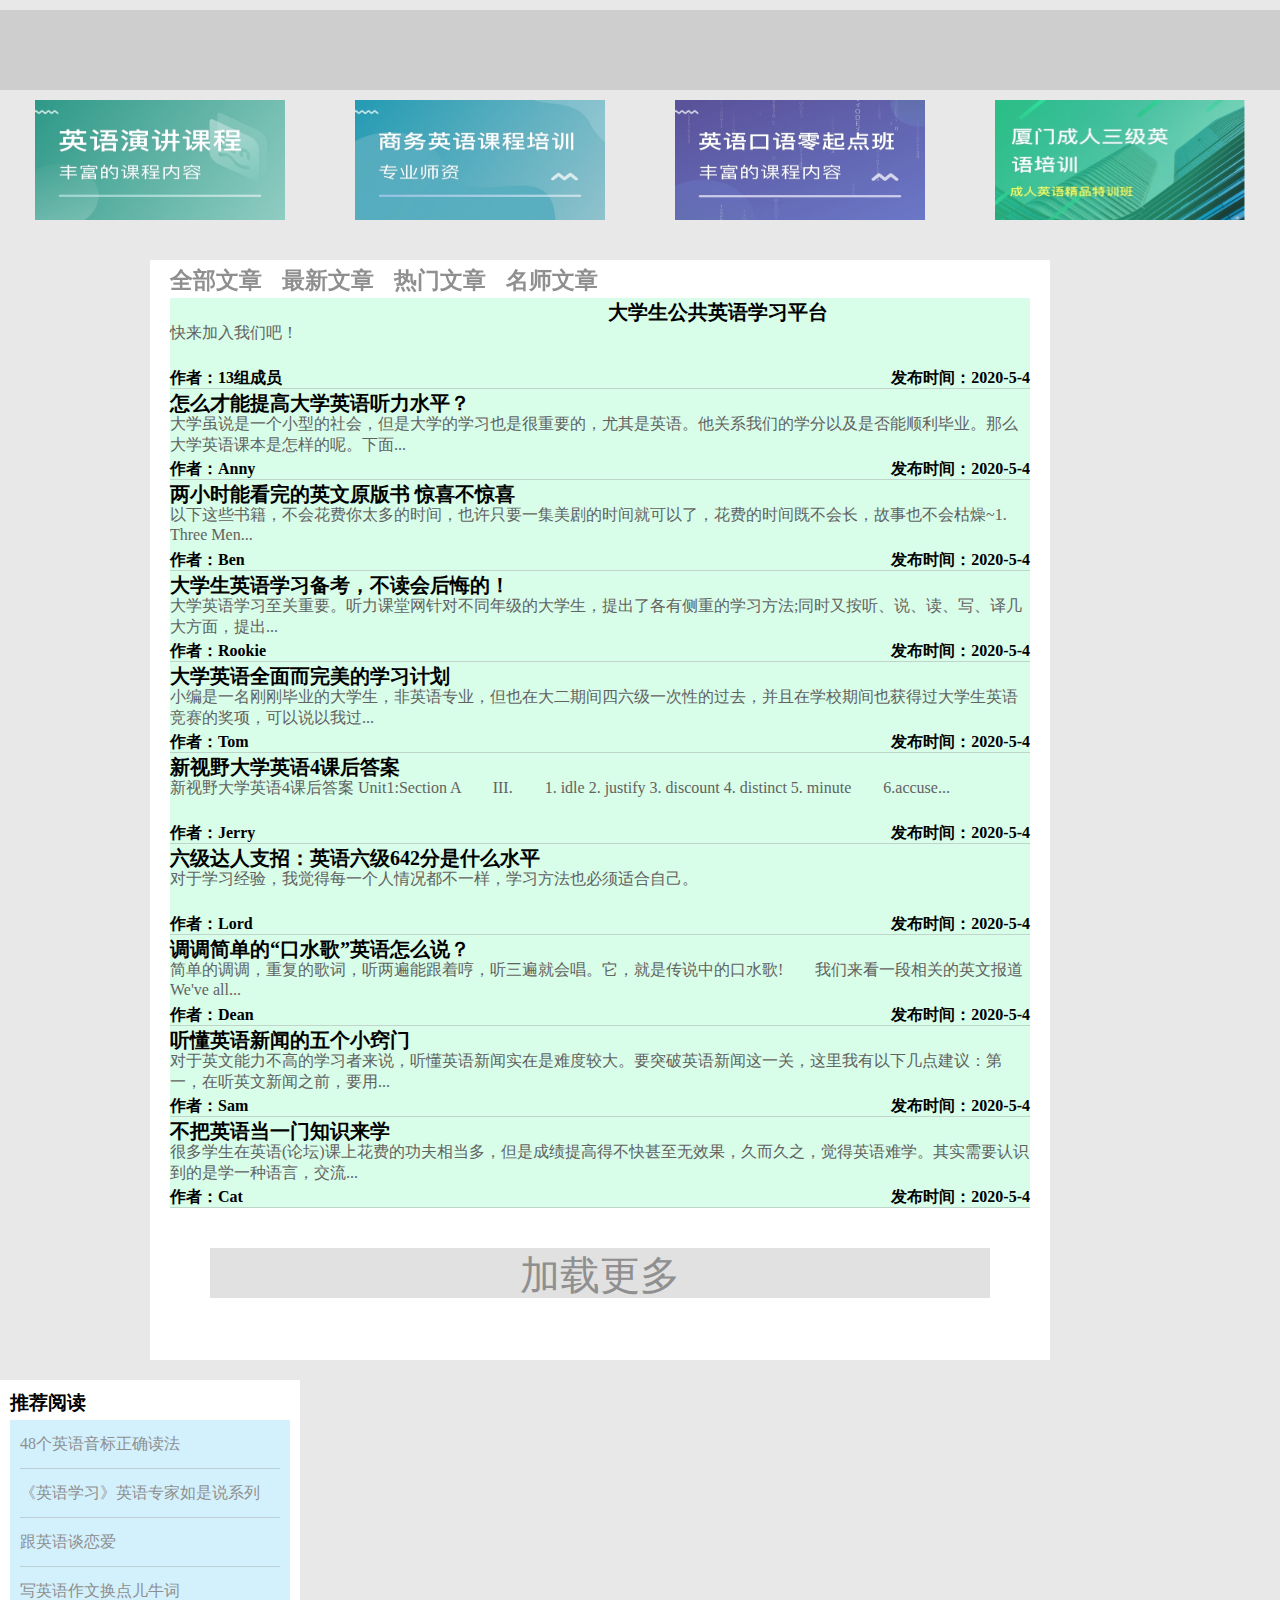
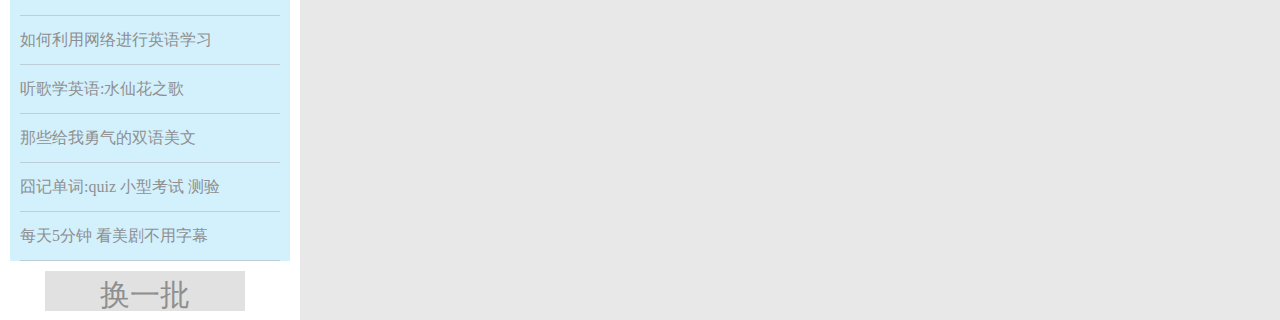
<file: group13-project-design-2.0/src/main/resources/templates/index.html>
<!DOCTYPE html>
<html lang="en" xmlns:th="http://www.thymeleaf.org">
<head>
    <meta charset="UTF-8">
    <title>新闻中心</title>
    <link rel="stylesheet" type="text/css" href="css/index.css" th:href="@{/css/index.css}">
</head>
<body>
    <div id="header">
        <div class="container">

        </div>
    </div>
<!--头部-->
    <div id="push">
        <div class="container">
            <p>
                <a href="#"><img src="image/push2.jpg" th:src="@{/image/push2.jpg}"></a>
                <a href="#"><img src="image/push3.jpg" th:src="@{/image/push3.jpg}"></a>
                <a href="#"><img src="image/push4.jpg" th:src="@{/image/push4.jpg}"></a>
                <a href="#"><img src="image/push5.jpg" th:src="@{/image/push5.jpg}"></a>
            </p>
        </div>
    </div>
<!--推送-->
    <div id="main">
        <div class="main-all">
            <div class="main-header">
                <ul>
                    <li><a href="#">全部文章</a></li>
                    <li><a href="#">最新文章</a></li>
                    <li><a href="#">热门文章</a></li>
                    <li><a href="#">名师文章</a></li>
                </ul>
            </div>
            <br/>
            <div class="main-content">
                <ul>
                    <li class="item">
                        <div class="item-content">
                            <h2>
                                <a href="#">大学生公共英语学习平台</a>
                            </h2>
                            <div class="item-content-word">
                                <p>快来加入我们吧！</p>
                            </div>
                            <div class="item-content-writer">
                                <a href="#">作者：13组成员</a>
                            </div>
                            <span class="item-content-date">发布时间：2020-5-4</span>
                        </div>
                    </li>
                    <li class="item">
                        <div class="item-content">
                            <h2>
                                <a href="#">怎么才能提高大学英语听力水平？</a>
                            </h2>
                            <div class="item-content-word">
                                <p>大学虽说是一个小型的社会，但是大学的学习也是很重要的，尤其是英语。他关系我们的学分以及是否能顺利毕业。那么大学英语课本是怎样的呢。下面...</p>
                            </div>
                            <div class="item-content-writer">
                                <a href="#">作者：Anny</a>
                            </div>
                            <span class="item-content-date">发布时间：2020-5-4</span>
                        </div>
                    </li>
                    <li class="item">
                        <div class="item-content">
                            <h2>
                                <a href="#">两小时能看完的英文原版书 惊喜不惊喜</a>
                            </h2>
                            <div class="item-content-word">
                                <p>以下这些书籍，不会花费你太多的时间，也许只要一集美剧的时间就可以了，花费的时间既不会长，故事也不会枯燥~1. Three Men...</p>
                            </div>
                            <div class="item-content-writer">
                                <a href="#">作者：Ben</a>
                            </div>
                            <span class="item-content-date">发布时间：2020-5-4</span>
                        </div>
                    </li>
                    <li class="item">
                        <div class="item-content">
                            <h2>
                                <a href="#">大学生英语学习备考，不读会后悔的！</a>
                            </h2>
                            <div class="item-content-word">
                                <p>大学英语学习至关重要。听力课堂网针对不同年级的大学生，提出了各有侧重的学习方法;同时又按听、说、读、写、译几大方面，提出...</p>
                            </div>
                            <div class="item-content-writer">
                                <a href="#">作者：Rookie</a>
                            </div>
                            <span class="item-content-date">发布时间：2020-5-4</span>
                        </div>
                    </li>
                    <li class="item">
                        <div class="item-content">
                            <h2>
                                <a href="#">大学英语全面而完美的学习计划</a>
                            </h2>
                            <div class="item-content-word">
                                <p>小编是一名刚刚毕业的大学生，非英语专业，但也在大二期间四六级一次性的过去，并且在学校期间也获得过大学生英语竞赛的奖项，可以说以我过...</p>
                            </div>
                            <div class="item-content-writer">
                                <a href="#">作者：Tom</a>
                            </div>
                            <span class="item-content-date">发布时间：2020-5-4</span>
                        </div>
                    </li>
                    <li class="item">
                        <div class="item-content">
                            <h2>
                                <a href="#">新视野大学英语4课后答案</a>
                            </h2>
                            <div class="item-content-word">
                                <p>新视野大学英语4课后答案 Unit1:Section A　　III.　　1. idle 2. justify 3. discount 4. distinct 5. minute　　6.accuse...</p>
                            </div>
                            <div class="item-content-writer">
                                <a href="#">作者：Jerry</a>
                            </div>
                            <span class="item-content-date">发布时间：2020-5-4</span>
                        </div>
                    </li>
                    <li class="item">
                        <div class="item-content">
                            <h2>
                                <a href="#">六级达人支招：英语六级642分是什么水平</a>
                            </h2>
                            <div class="item-content-word">
                                <p>对于学习经验，我觉得每一个人情况都不一样，学习方法也必须适合自己。</p>
                            </div>
                            <div class="item-content-writer">
                                <a href="#">作者：Lord</a>
                            </div>
                            <span class="item-content-date">发布时间：2020-5-4</span>
                        </div>
                    </li>
                    <li class="item">
                        <div class="item-content">
                            <h2>
                                <a href="#">调调简单的“口水歌”英语怎么说？</a>
                            </h2>
                            <div class="item-content-word">
                                <p>简单的调调，重复的歌词，听两遍能跟着哼，听三遍就会唱。它，就是传说中的口水歌!　　我们来看一段相关的英文报道　　We&#39;ve all...</p>
                            </div>
                            <div class="item-content-writer">
                                <a href="#">作者：Dean</a>
                            </div>
                            <span class="item-content-date">发布时间：2020-5-4</span>
                        </div>
                    </li>
                    <li class="item">
                        <div class="item-content">
                            <h2>
                                <a href="#">听懂英语新闻的五个小窍门</a>
                            </h2>
                            <div class="item-content-word">
                                <p>对于英文能力不高的学习者来说，听懂英语新闻实在是难度较大。要突破英语新闻这一关，这里我有以下几点建议：第一，在听英文新闻之前，要用...</p>
                            </div>
                            <div class="item-content-writer">
                                <a href="#">作者：Sam</a>
                            </div>
                            <span class="item-content-date">发布时间：2020-5-4</span>
                        </div>
                    </li>
                    <li class="item">
                        <div class="item-content">
                            <h2>
                                <a href="#">不把英语当一门知识来学</a>
                            </h2>
                            <div class="item-content-word">
                                <p>很多学生在英语(论坛)课上花费的功夫相当多，但是成绩提高得不快甚至无效果，久而久之，觉得英语难学。其实需要认识到的是学一种语言，交流...</p>
                            </div>
                            <div class="item-content-writer">
                                <a href="#">作者：Cat</a>
                            </div>
                            <span class="item-content-date">发布时间：2020-5-4</span>
                        </div>
                    </li>
                    <li class="load-more">
                        <a href="#">加载更多</a>
                    </li>
                </ul>
            </div>
        </div>
    </div>
<!--文章-->
    <div class="sidebar">
        <h3>推荐阅读</h3>
        <div class="sidebar-list">
            <ul class="sidebar-list-content">
                <li><a href="#">48个英语音标正确读法</a></li>
                <li><a href="#">《英语学习》英语专家如是说系列</a></li>
                <li><a href="#">跟英语谈恋爱</a></li>
                <li><a href="#">写英语作文换点儿牛词</a></li>
                <li><a href="#">如何利用网络进行英语学习</a></li>
                <li><a href="#">听歌学英语:水仙花之歌</a></li>
                <li><a href="#">那些给我勇气的双语美文</a></li>
                <li><a href="#">囧记单词:quiz 小型考试 测验</a></li>
                <li><a href="#">每天5分钟 看美剧不用字幕</a></li>
            </ul>
            <ul>
                <li class="change">
                    <a href="#">换一批</a>
                </li>
            </ul>
        </div>
    </div>

    <div id="footer">
        <div class="container">

        </div>
    </div>
<!--底部-->
</body>
</html>
</file>
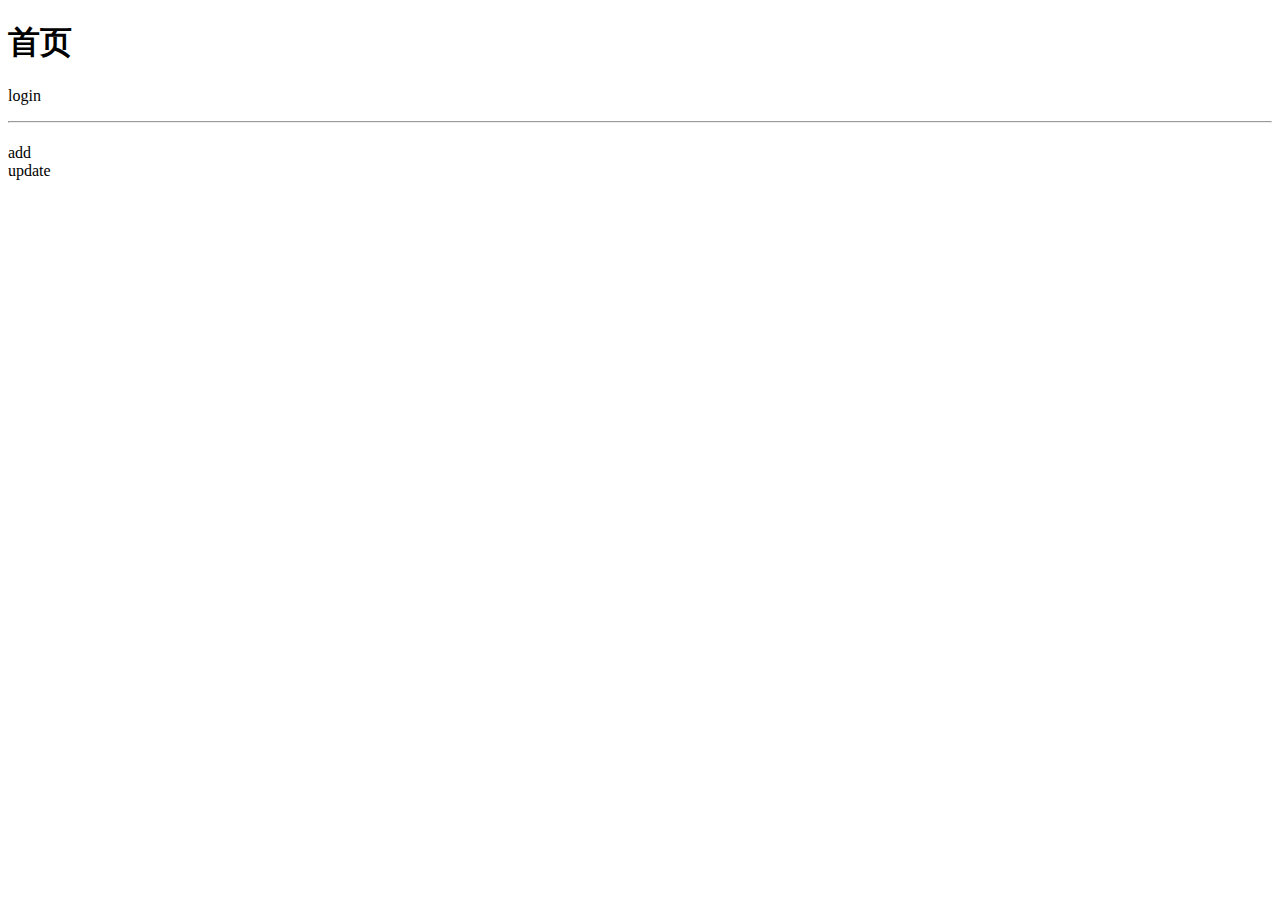
<file: shiro-demo/src/main/resources/templates/index.html>
<!doctype html>
<html lang="en" xmlns:th="http://www.thymeleaf.org" xmlns:shiro="http://www.thymeleaf.org/thymeleaf-extras-shiro">
<head>
    <meta charset="UTF-8">
    <meta name="viewport"
          content="width=device-width, user-scalable=no, initial-scale=1.0, maximum-scale=1.0, minimum-scale=1.0">
    <meta http-equiv="X-UA-Compatible" content="ie=edge">
    <title>Document</title>
</head>
<body>
    <h1>
        首页
    </h1>
    <div th:if="${session.loginUser==null}">
        <p>
            <a th:href="@{/toLogin}">login</a>
        </p>
    </div>

    <hr>
    <h1 th:text="${msg}"></h1>
    <div shiro:hasPermission="user:add">
        <a th:href="@{/user/add}">add</a>
    </div>
    <div shiro:hasPermission="user:update">
        <a th:href="@{/user/update}">update</a>
    </div>

</body>
</html>
</file>
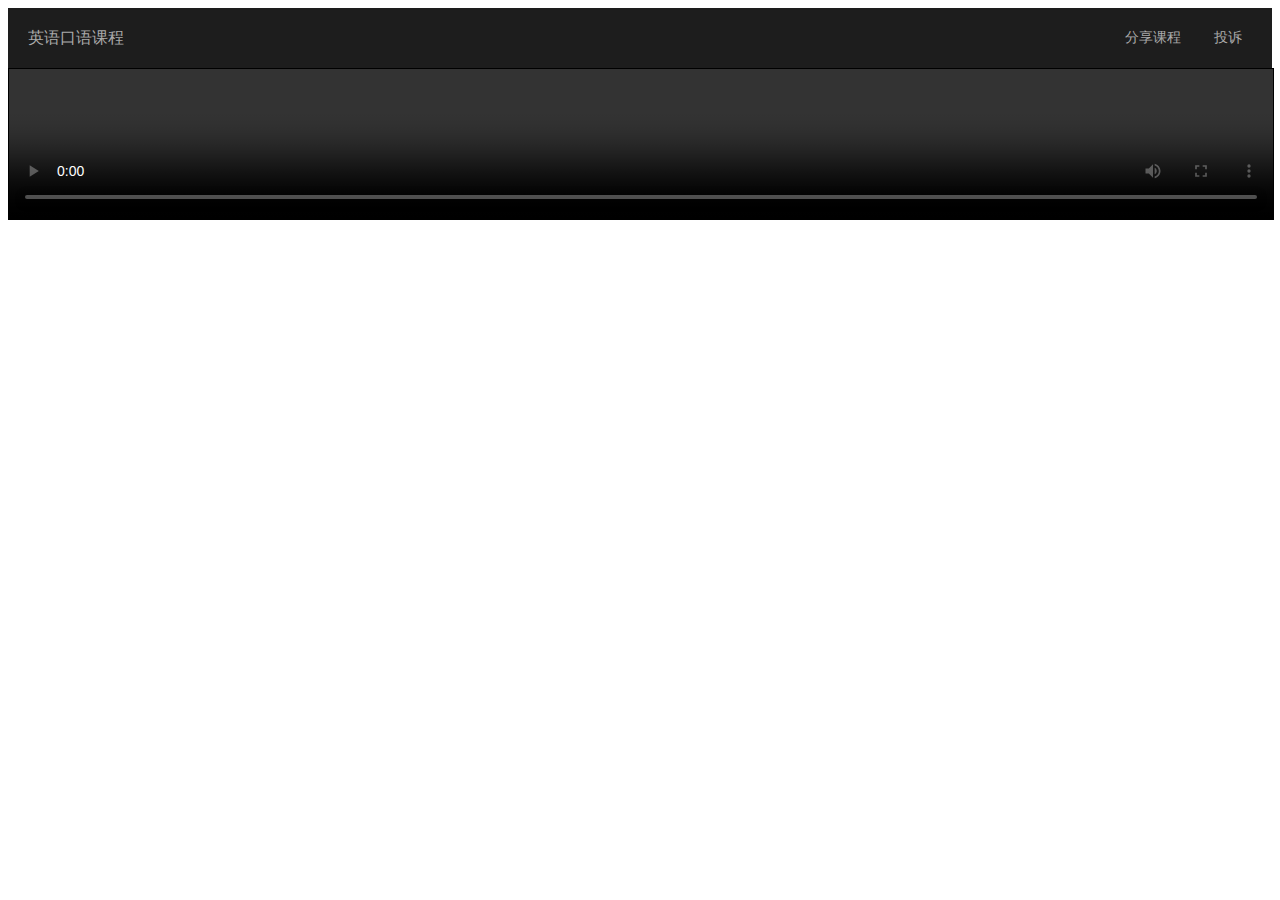
<file: group13-project-design-2.0/src/main/resources/templates/class.html>
<!DOCTYPE html>
<html lang="en" xmlns:th="http://www.thymeleaf.org">
<head>
    <meta charset="UTF-8">
    <meta name="viewport" content="width=device-width, initial-scale=1.0">
    <title>英语口语课程</title>
    <link rel="stylesheet" href="css/class.css" th:href="@{/css/class.css}">
</head>
<body>
    <div class="study-header">
        <div class="introduce" title="四级精品课程">
            英语口语课程
        </div>

        <div class="operations">
            <div class="share">分享课程</div>
            <div class="complaint">投诉</div>
        </div>
    </div>
    
    <div class="study-body">
        <video th:src="@{'video/'+${title}}" type="video/mp4" autoplay="autoplay" controls="controls" loop="-1"></video>
    </div>
    
    <div class=""></div>
    




    <div class="bottom">
         
    </div>
</body>
</html>
</file>
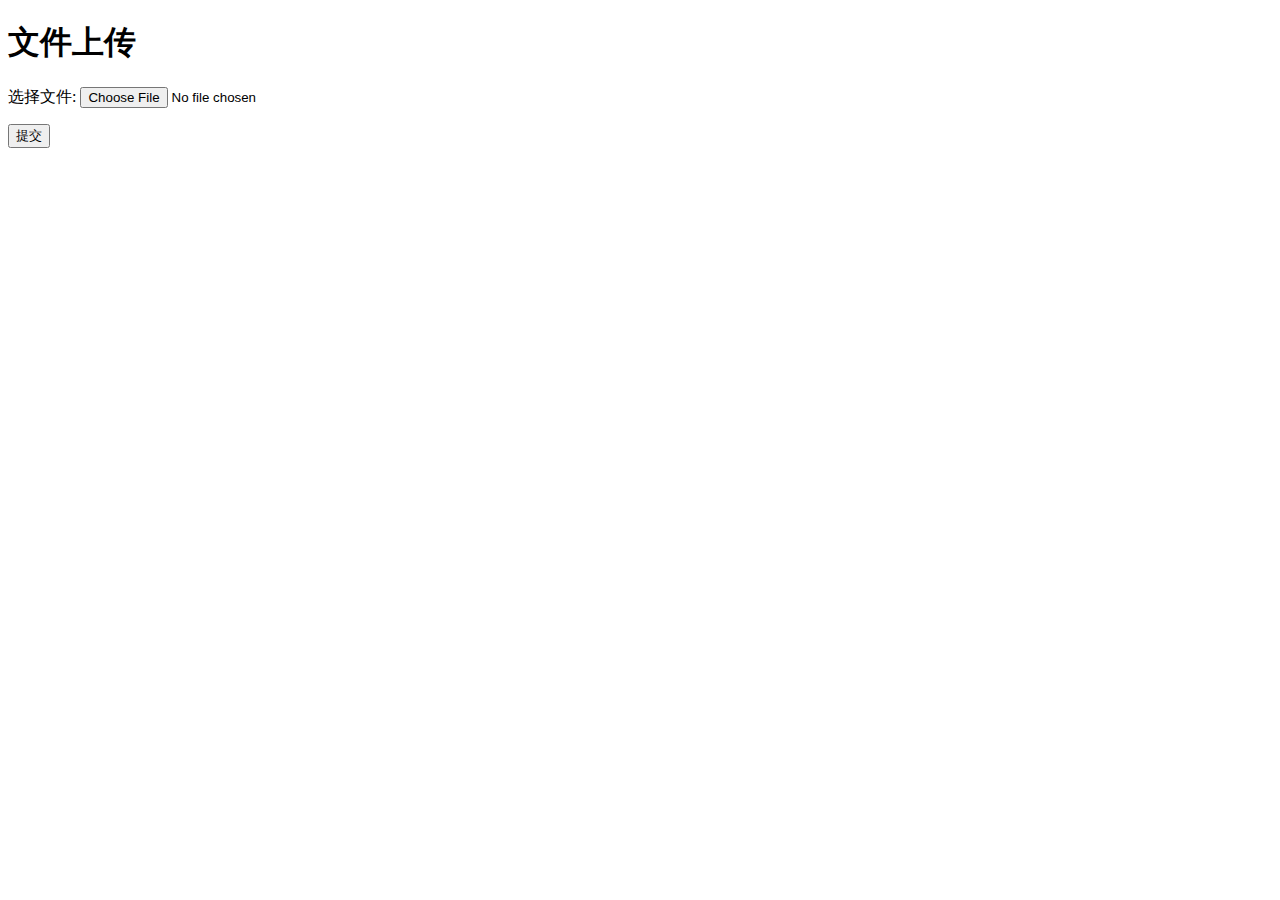
<file: group13-project-design-2.0/src/main/resources/templates/file.html>
<!DOCTYPE html>
<html xmlns="http://www.w3.org/1999/xhtml" xmlns:th="http://www.thymeleaf.org" xmlns:sec="http://www.thymeleaf.org/thymeleaf-extras-springsecurity3">
<head>
    <meta charset="UTF-8" />
    <title>Insert title here</title>
</head>
<body>
    <h1 th:inlines="text">文件上传</h1>
    <form action="upload" method="post" enctype="multipart/form-data">
        <p>选择文件: <input type="file" name="file"/></p>
        <p><input type="submit" value="提交"/></p>
    </form>
</body>
</html>
</file>
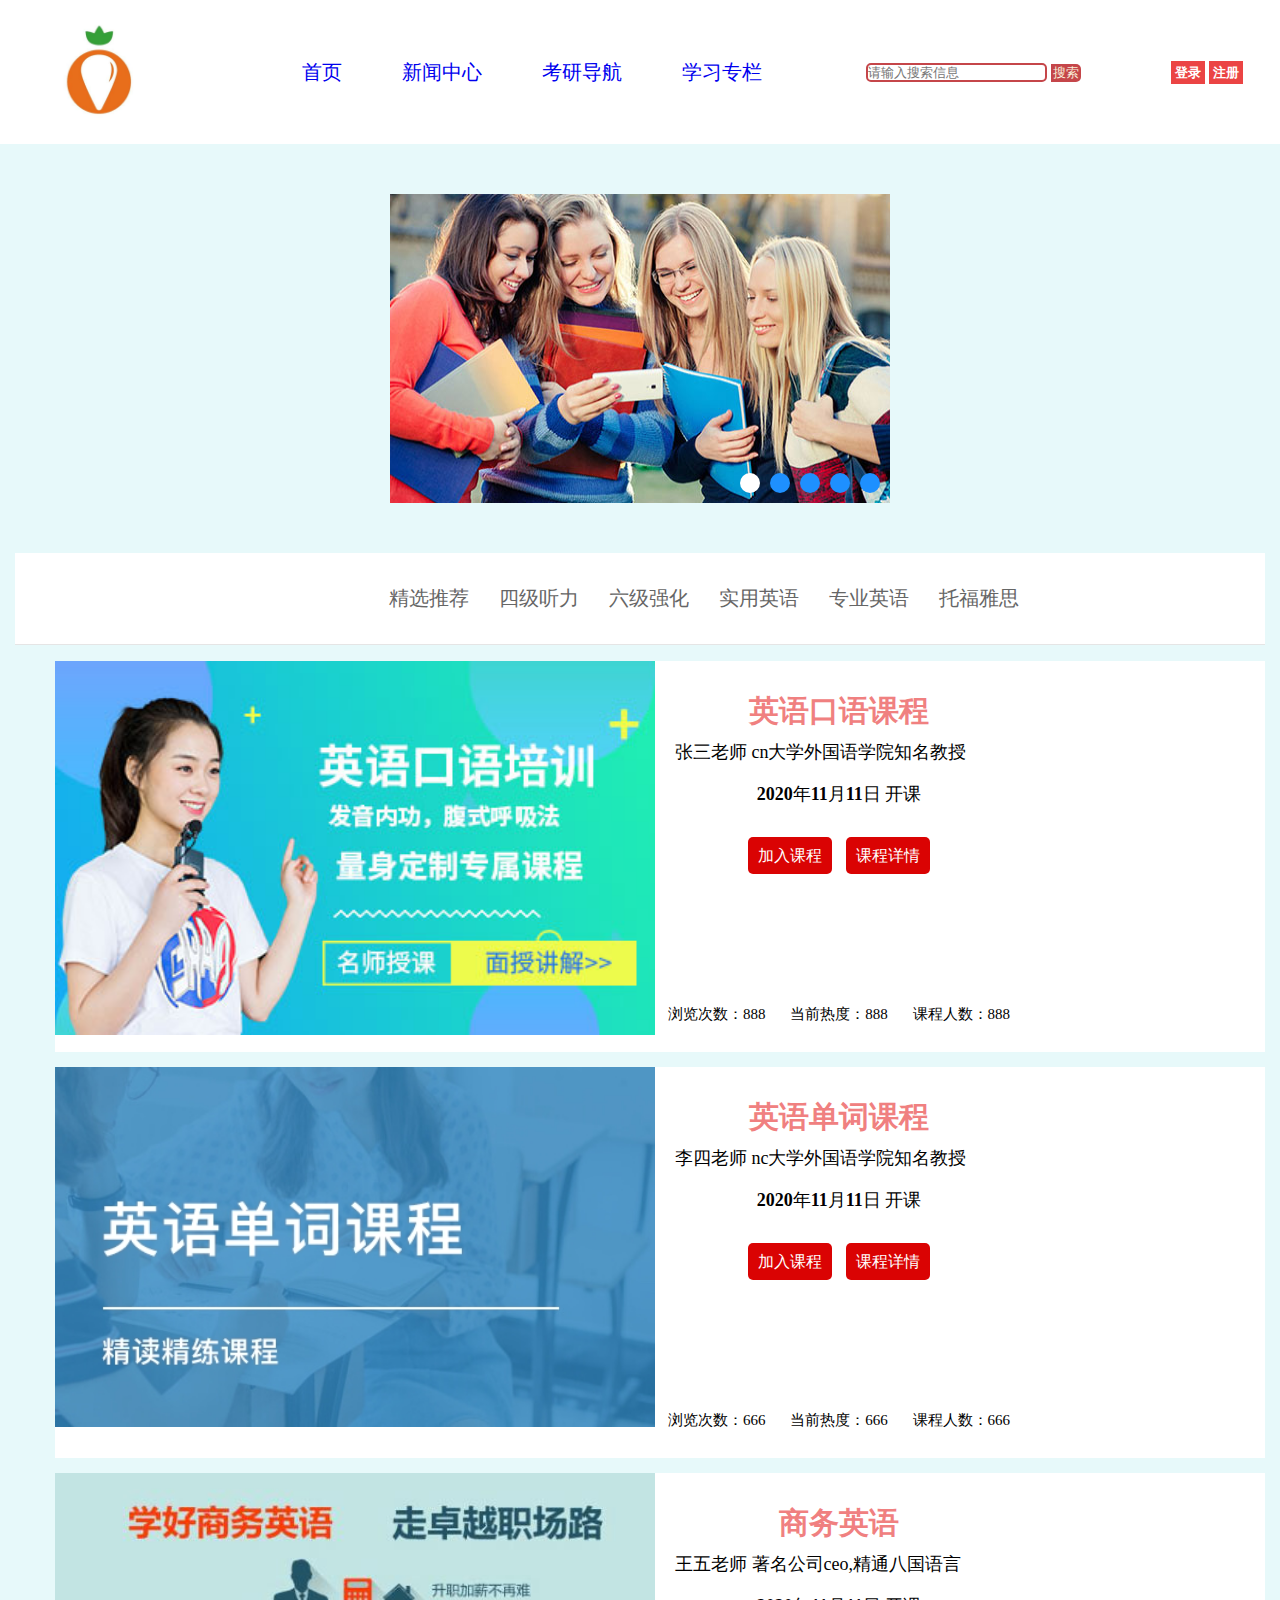
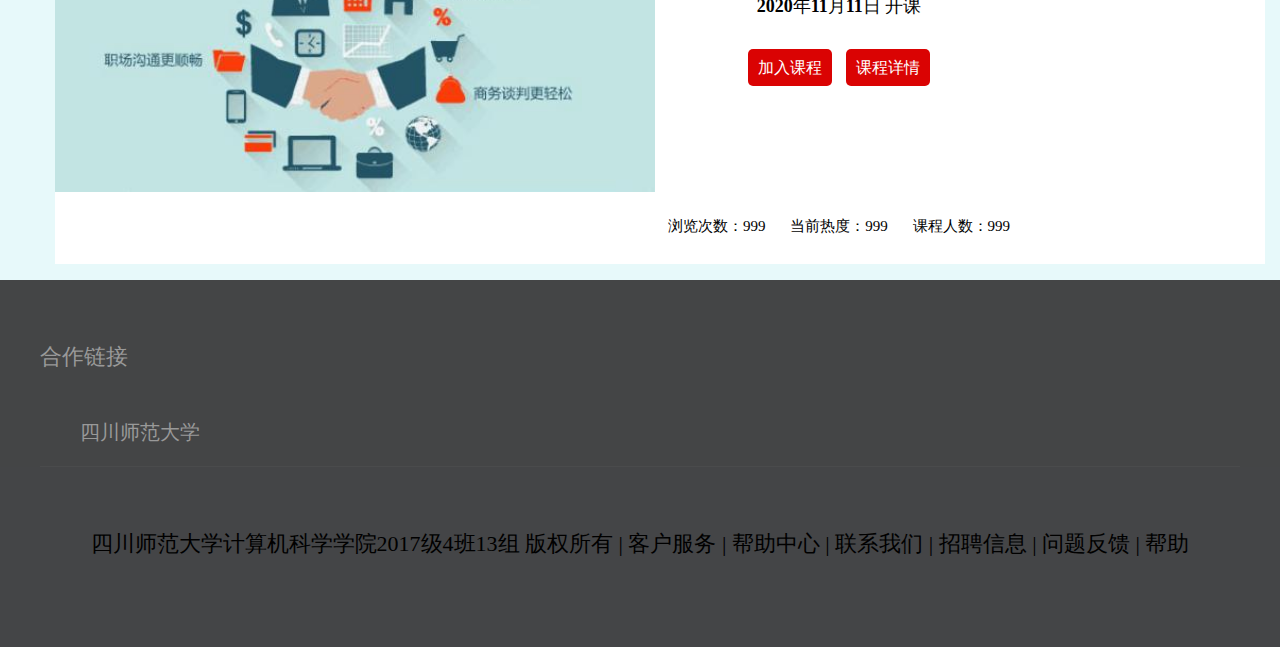
<file: group13-project-design-2.0/src/main/resources/templates/homepage.html>
<!DOCTYPE html>
<html lang="en" xmlns:th="http://www.thymeleaf.org">
<head>
    <meta charset="UTF-8">
    <meta name="viewport" content="width=device-width, initial-scale=1.0">
    <meta http-equiv="X-UA-Compatible" content="ie=edge">
    <title>平台首页</title>
    <link rel="stylesheet" href="css/homepage.css" th:href="@{/css/homepage.css}">
</head>
<body>
    <!-- <div class="background"></div> -->
    <div class="header">
        <div class="logo-head">
            <a href="#"><img src="image/logo.jpg" th:src="@{/image/logo.jpg}" alt="logo-head"></a>
        </div>
        <div class="menu">
            <ul>
                <li><a href="#">首页</a>
                <li><a href="index.html" th:href="@{/index.html}">新闻中心</a>
                <li><a href="#">考研导航</a>
                <li><a href="#">学习专栏</a>
            </ul>
        </div>
        <div class="search">
            <form>
                <input type="text" placeholder="请输入搜索信息" name="cname">
                <button type="submit"></button>
            </form>
        </div>

        <div class="login">
            <button><a href="login1.html" th:href="@{/login1.html}">登录</a></button>
            <button><a href="register.html" th:href="@{/register.html}">注册</a></button>
        </div>

    </div>

    <div class="center">
        <div id= "parent">
            <div id="uls">
                <ul id="img_ul">
                    <li><img src="image/lb2.jpg" th:src="@{/image/lb2.jpg}"/></li>
                    <li><img src="image/lb3.jpg" th:src="@{/image/lb3.jpg}"/></li>
                    <li><img src="image/lb4.jpg" th:src="@{/image/lb4.jpg}"/></li>
                    <li><img src="image/lb5.jpg" th:src="@{/image/lb5.jpg}"/></li>
                    <li><img src="image/lb1.jpg" th:src="@{/image/lb1.jpg}"/></li>
                </ul>
                <ul id='litCir_ul'></ul>
            </div>
            <div id="buttons">
                <span id="left">&lt;</span>
                <span id="right">&gt;</span>
            </div>
        </div>

        <div class="categorize">
            <div class="cate-select">
                <ul class="cate-select-list">
                    <li class="cate-list-item">精选推荐</li>
                    <li class="cate-list-item">四级听力</li>
                    <li class="cate-list-item">六级强化</li>
                    <li class="cate-list-item">实用英语</li>
                    <li class="cate-list-item">专业英语</li>
                    <li class="cate-list-item">托福雅思</li>
                </ul>
            </div>
        </div>

        <div class="left-assembly">
            <ul class="wrap-meeting">
                <li class="index-meeting">
                    <div class="img-meeting">
                        <img src="image/jc1.jpg" th:src="@{/image/jc1.jpg}" alt="car">
                    </div>
                    <div class="info-meeting">
                        <h3>英语口语课程</h3>
                        <p class="belong-style">张三老师 cn大学外国语学院知名教授</p>
                        <p class="time-style">2020年11月11日&nbsp;开课</p>
                        <div class="btn-meeting">
                            <a href="#">加入课程</a>
                            <a href="#">课程详情</a>
                        </div>
                        <div class="bottom-meeting clearfix">
                            <p>浏览次数：888&nbsp;&nbsp;&nbsp;&nbsp;&nbsp;</p>
                            <p>当前热度：888&nbsp;&nbsp;&nbsp;&nbsp;&nbsp;</p>
                            <p>课程人数：888</p>
                        </div>
                    </div>
                </li>
                
                <li class="index-meeting">
                    <div class="img-meeting">
                        <img src="image/jc2.jpg" th:src="@{/image/jc2.jpg}" alt="car">
                    </div>
                    <div class="info-meeting">
                        <h3>英语单词课程</h3>
                        <p class="belong-style">李四老师 nc大学外国语学院知名教授</p>
                        <p class="time-style">2020年11月11日&nbsp;开课</p>
                        <div class="btn-meeting">
                            <a href="#">加入课程</a>
                            <a href="#">课程详情</a>
                        </div>
                        <div class="bottom-meeting clearfix">
                            <p>浏览次数：666&nbsp;&nbsp;&nbsp;&nbsp;&nbsp;</p>
                            <p>当前热度：666&nbsp;&nbsp;&nbsp;&nbsp;&nbsp;</p>
                            <p>课程人数：666</p>
                        </div>
                    </div>
                </li>

                <li class="index-meeting">
                    <div class="img-meeting">
                        <img src="image/jc3.jpg" th:src="@{/image/jc3.jpg}" alt="car">
                    </div>
                    <div class="info-meeting">
                        <h3>商务英语</h3>
                        <p class="belong-style">王五老师 著名公司ceo,精通八国语言</p>
                        <p class="time-style">2020年11月11日&nbsp;开课</p>
                        <div class="btn-meeting">
                            <a href="#">加入课程</a>
                            <a href="#">课程详情</a>
                        </div>
                        <div class="bottom-meeting clearfix">
                            <p>浏览次数：999&nbsp;&nbsp;&nbsp;&nbsp;&nbsp;</p>
                            <p>当前热度：999&nbsp;&nbsp;&nbsp;&nbsp;&nbsp;</p>
                            <p>课程人数：999</p>
                        </div>
                    </div>
                </li>
                
            </ul>
        </div>


    </div>

    <div class="cooperation">
        <div class="cooperation-1">
            <h4 class="cooperation-title">合作链接</h4>
            <ul class="cooperation-list">
                <li>
                    <a class="cooperation-link">四川师范大学</a>
                </li>
            </ul>
        </div>
    </div>


 
    <div class="footer">
        <!-- <div class="logo-foot">
            <a href="#"><img src="pic/logo.png" alt="logo-foot"></a>
        </div> -->
        <P>
            四川师范大学计算机科学学院2017级4班13组 版权所有 | <a>客户服务</a> |
        <a>帮助中心</a> | <a>联系我们</a> | <a>招聘信息</a> | <a>问题反馈</a> | <a>帮助</a>
        </P>

    </div>
</body>

<script src="js/homepage-box.js" th:src="@{/js/homepage-box.js}"></script>
</html>
</file>
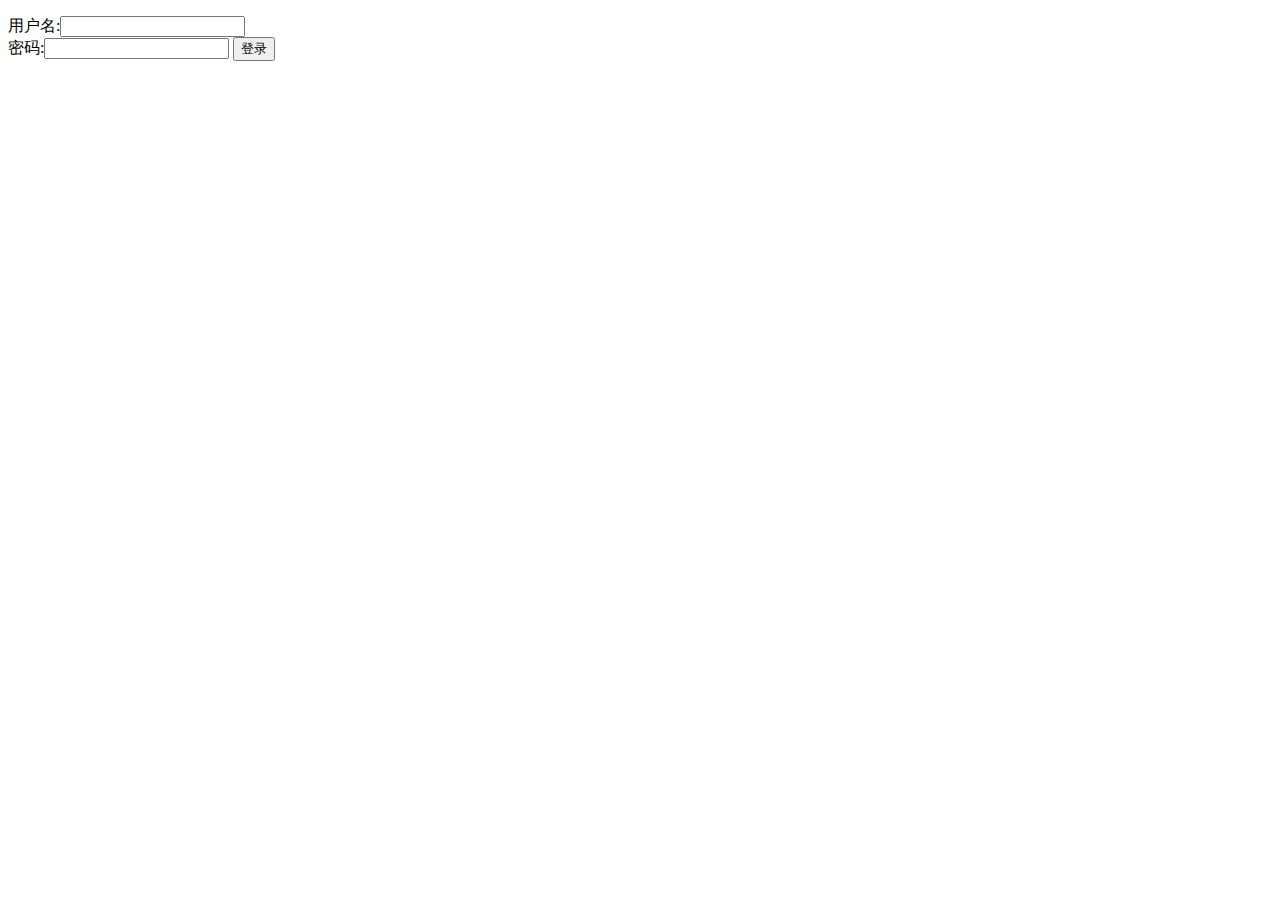
<file: group13-project-design-2.0/src/main/resources/templates/login.html>
<!DOCTYPE html>
<html lang="en" xmlns:th="http://www.thymeleaf.org">
<head>
    <meta charset="UTF-8">
    <title>用户登录</title>
</head>
<body>
<p style="color: red" th:text="${msg}" th:if="${not #strings.isEmpty(msg)}"></p>
<form action="/user/login" method="post">
<!--    用户名:<input name="username" type="text" th:value="${regist.username}" th:if="${not #strings.isEmpty(regist)}"/><br>-->
<!--    密码:<input name="password" type="password" th:value="${regist.password}" th:if="${#strings.isEmpty(regist)}"/> <br>-->
        用户名:<input name="username" type="text"/><br>
        密码:<input name="password" type="password"/>
        <input type="submit" value="登录">
    </form>
    </body>
    </html>
</file>
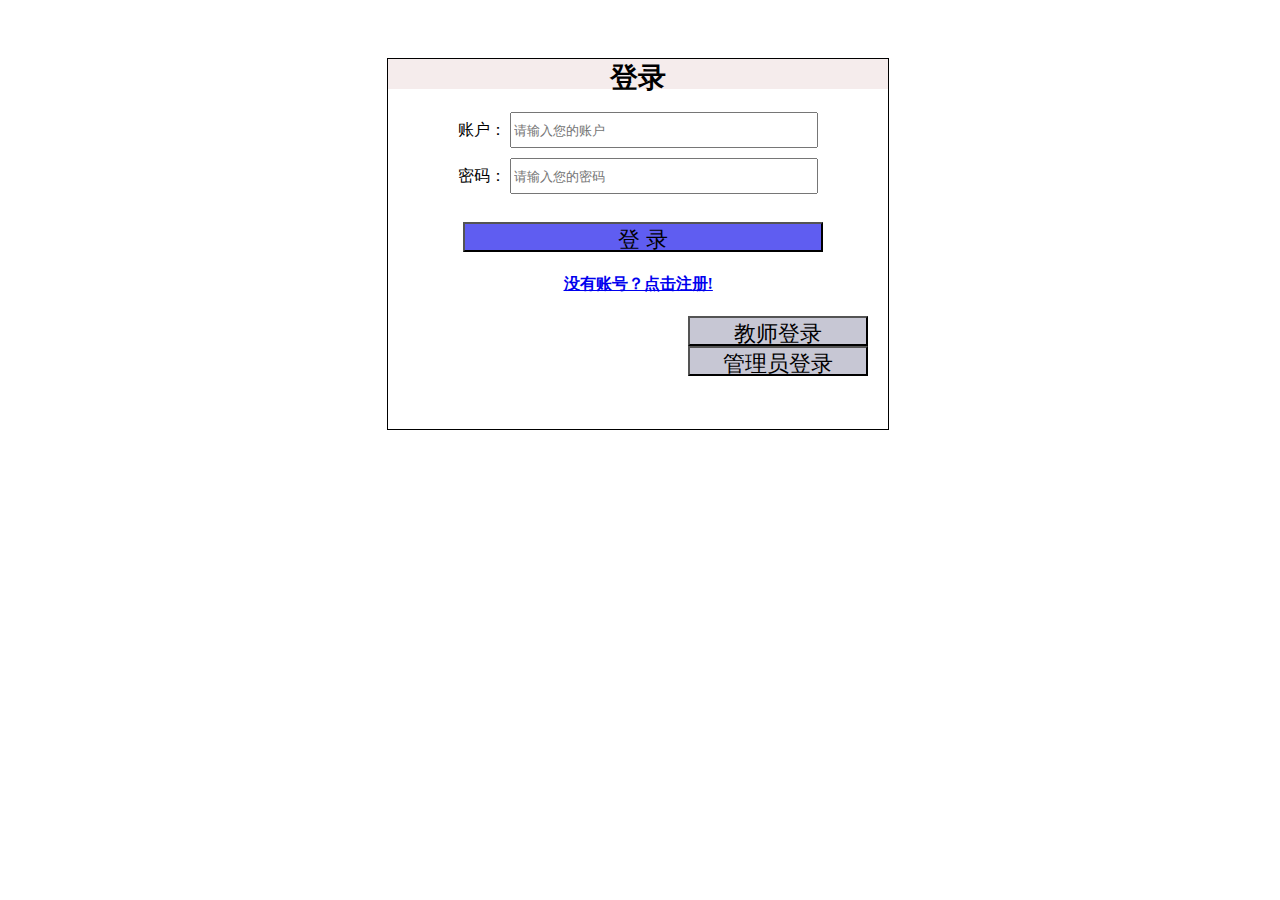
<file: group13-project-design-2.0/src/main/resources/templates/login1.html>
<!DOCTYPE html>
 <html lang="en" xmlns:th="http://www.thymeleaf.org">
 <head>
     <meta charset="UTF-8">
     <meta name="viewport" content="width=device-width, initial-scale=1.0">
     <title>登录</title>
     <link rel="stylesheet" href="css/login.css" th:href="@{/css/login.css}">
 </head>
 <body>
    <div class="box">
        <div id="tittle">
            <h2 align="center">登录</h2>
        </div>
        <p style="color: red" th:text="${msg}" th:if="${not #strings.isEmpty(msg)}"></p>
        <p class="input_box">
            账户： <input id="uname" name="username" type="text" placeholder="请输入您的账户">
        </p>
        <p class="input_box">
            密码： <input id="upass" name="password" type="password" placeholder="请输入您的密码">
        </p>

        <div id="error_box"></div><br>
        <div class="button">
            <button type="submit" onclick="foLogin()">登 录</button>
        </div>
        <h4 align="center">
           <a href="register.html">没有账号？点击注册!</a>
        </h4>

       <div class="other-login">
          <button>教师登录</button>
          <button>管理员登录</button>
       </div>
    </div>
 </body>
 <script src="js/login.js" th:src="@{/js/login.js}"></script>
 </html>
</file>
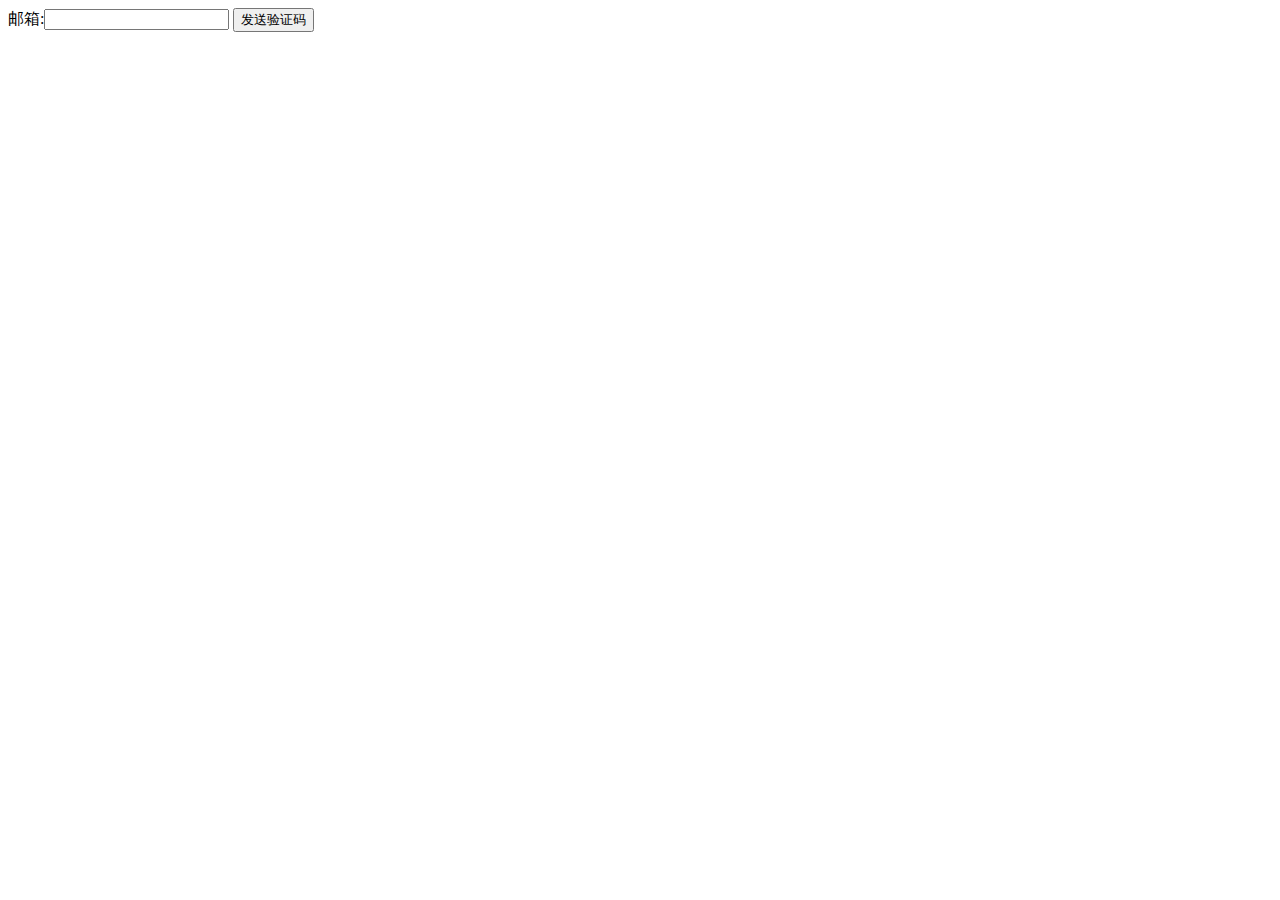
<file: group13-project-design-2.0/src/main/resources/templates/mail.html>
<!DOCTYPE html>
<html lang="en">
<head>
    <meta charset="UTF-8">
    <title>Title</title>
</head>
<body>
    <form action="/sendMail" method="get">
        邮箱:<input name="mail" type="email">&nbsp;<input type="submit" value="发送验证码">
    </form>
</body>
</html>
</file>
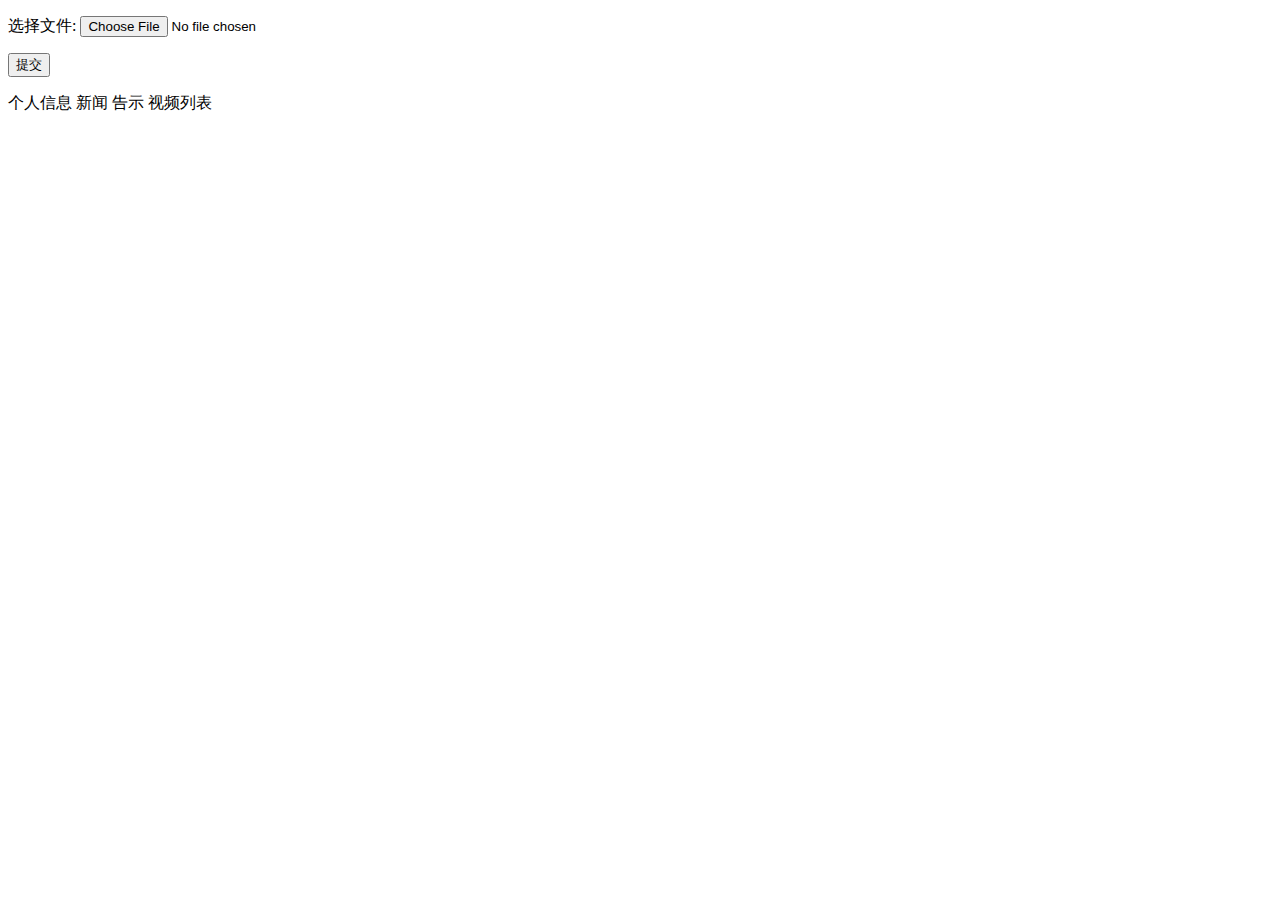
<file: group13-project-design-2.0/src/main/resources/templates/main.html>
<!DOCTYPE html>
<html lang="en" xmlns:th="http://www.thymeleaf.org">
<head>
    <meta charset="UTF-8">
    <title>主页</title>
</head>
<body>
    <div th:text="${session.user.username}"></div>
<!--    <a methods="get" th:each="${news}" th:href="@{/news}">-->
    <form th:action="@{/uploadVideo/}+${session.user.username}" action="/uploadVideo" method="post" enctype="multipart/form-data">
        <p>选择文件: <input type="file" name="file"/></p>
        <p><input type="submit" value="提交"/></p>
    </form>
    <a th:href="@{/getUserInfo/}+${session.user.id}">个人信息</a>
    <a th:href="@{/news}">新闻</a>
    <a th:href="@{/notice}">告示</a>
    <a th:href="@{/videoList}">视频列表</a>
</body>
</html>
</file>
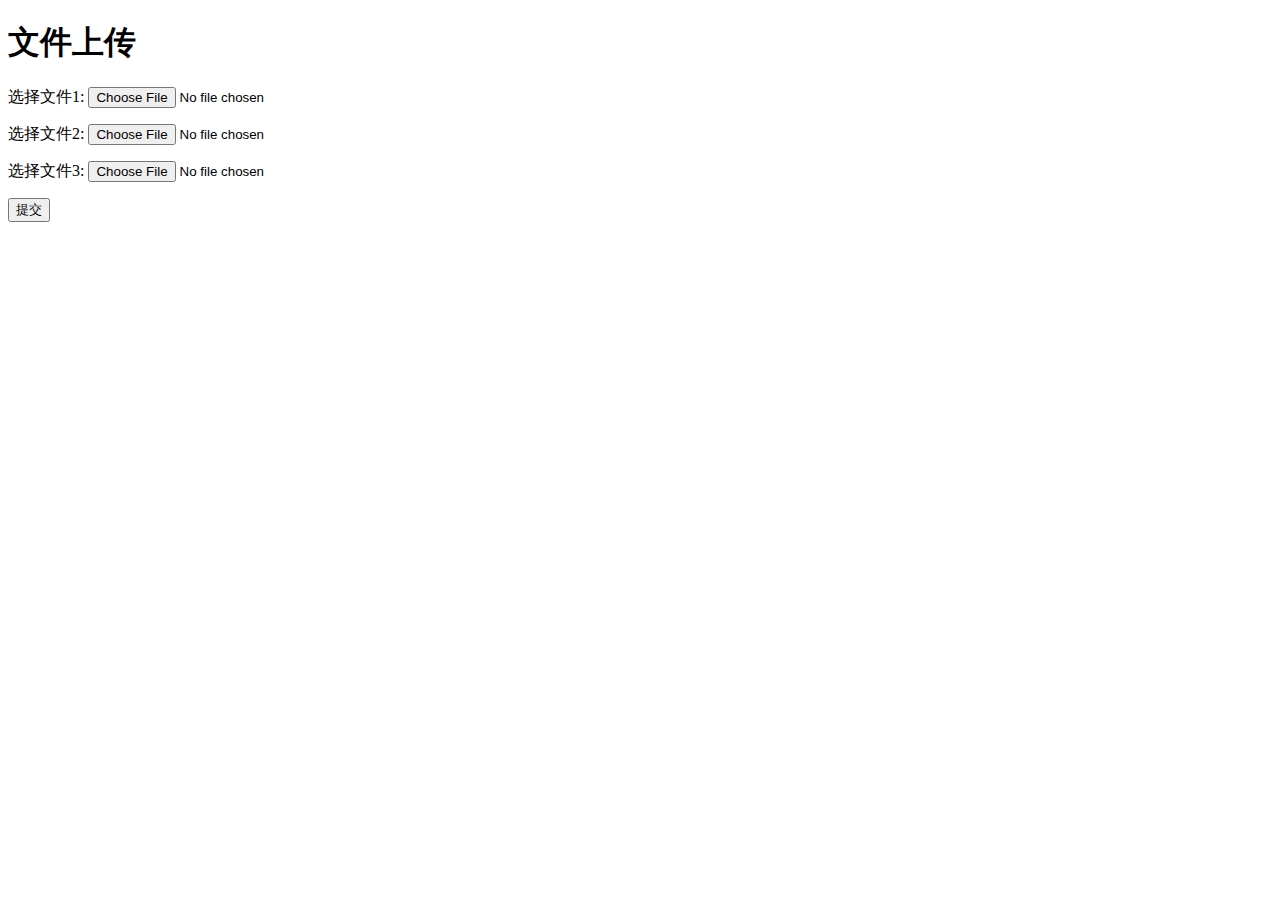
<file: group13-project-design-2.0/src/main/resources/templates/multifile.html>
<!DOCTYPE html>
<html xmlns="http://www.w3.org/1999/xhtml" xmlns:th="http://www.thymeleaf.org"
      xmlns:sec="http://www.thymeleaf.org/thymeleaf-extras-springsecurity3">
<head>
    <meta charset="UTF-8" />
    <title>Insert title here</title>
</head>
<body>
<h1 th:inlines="text">文件上传</h1>
<form action="multifileUpload" method="post" enctype="multipart/form-data" >
    <p>选择文件1: <input type="file" name="fileName"/></p>
    <p>选择文件2: <input type="file" name="fileName"/></p>
    <p>选择文件3: <input type="file" name="fileName"/></p>
    <p><input type="submit" value="提交"/></p>
</form>
</body>
</html>
</file>
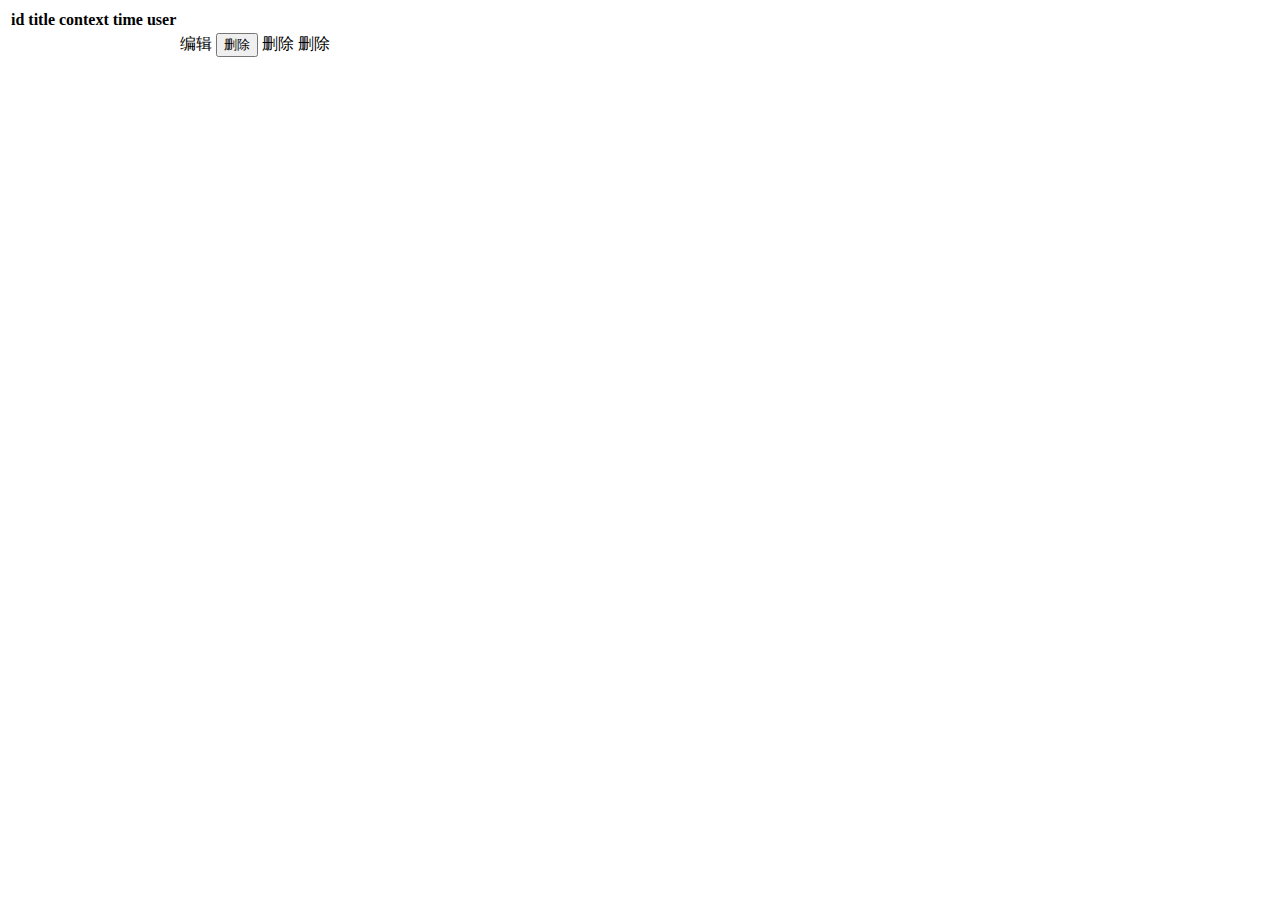
<file: group13-project-design-2.0/src/main/resources/templates/news.html>
<!DOCTYPE html>
<html lang="en" xmlns:th="http://www.thymeleaf.org">
<head>
    <meta charset="UTF-8">
    <title>新闻中心</title>
</head>
<body>
    <table>
        <thead>
            <tr>
                <th>id</th>
                <th>title</th>
                <th>context</th>
                <th>time</th>
                <th>user</th>
            </tr>
        </thead>
        <tbody>
            <tr th:each="emp:${news}">
                <td th:text="${emp.id}"></td>
                <td th:text="${emp.title}"></td>
                <td th:text="${emp.context}"></td>
                <td th:text="${emp.user}"></td>
                <td th:text="${#dates.format(emp.time, 'yyyy-MM-dd HH:mm')}"></td>
                <td>
                    <a th:href="@{/news/}+${emp.id}">编辑</a>
                    <button th:attr="del_uri=@{/deleteNews/}+${emp.id}">删除</button>
                    <a th:href="@{/deleteNews/}+${emp.id}">删除</a>
                    <a th:attr="del_uri=@{/deleteNews/}+${emp.id}">删除</a>
                </td>
            </tr>
        </tbody>
    </table>
<!--    <p>当前 <span th:text="${pageInfo.pageNum}"></span> 页,总 <span th:text="${pageInfo.pages}"></span> 页,共 <span th:text="${pageInfo.total}"></span> 条记录</p>-->
<!--    <a th:href="@{/getAllPerson}">首页</a>-->
<!--    <a th:href="@{/getAllPerson(pageNum=${pageInfo.hasPreviousPage}?${pageInfo.prePage}:1)}">上一页</a>-->
<!--    <a th:href="@{/getAllPerson(pageNum=${pageInfo.hasNextPage}?${pageInfo.nextPage}:${pageInfo.pages})}">下一页</a>-->
<!--    <a th:href="@{/getAllPerson(pageNum=${pageInfo.pages})}">尾页</a>-->

</body>
</html>
</file>
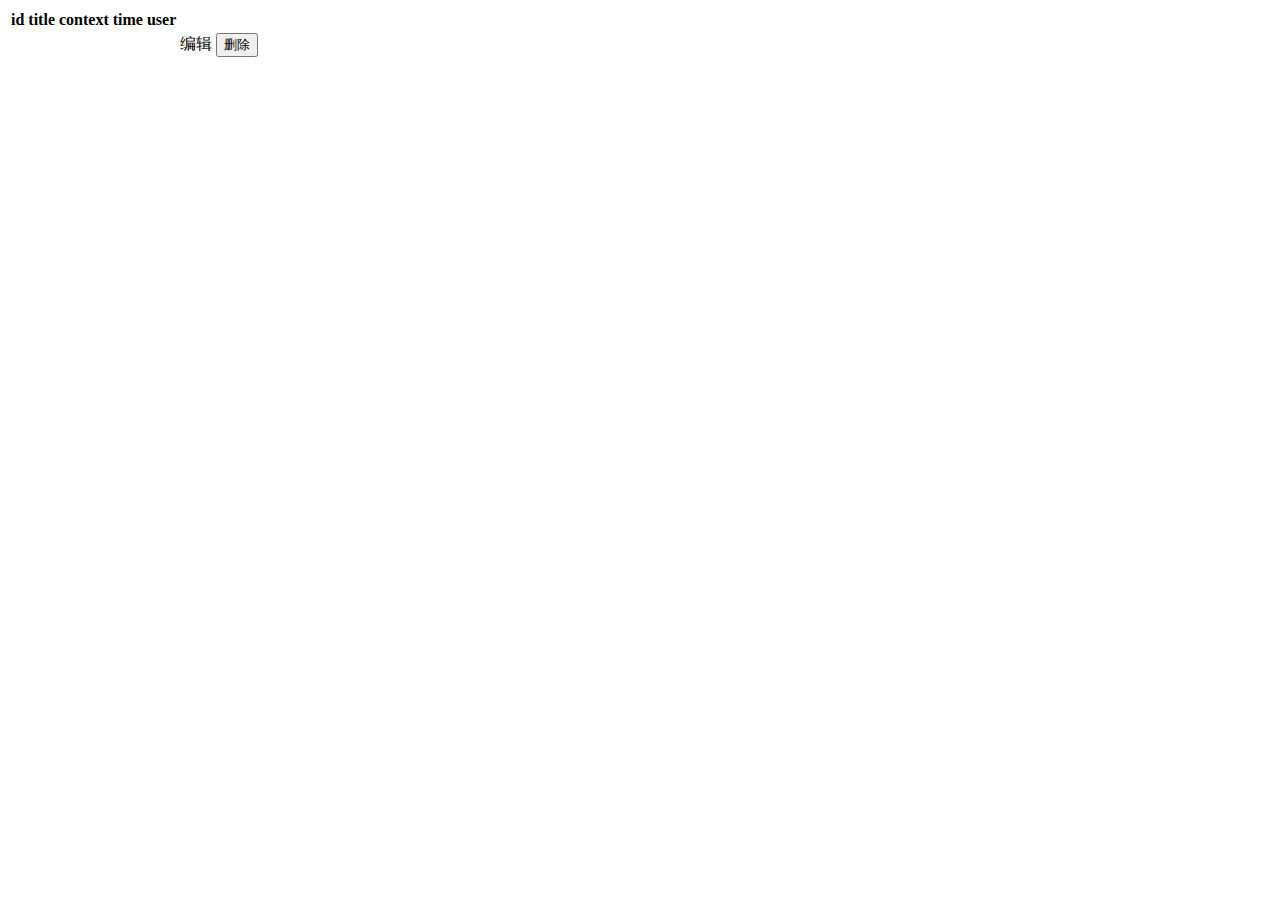
<file: group13-project-design-2.0/src/main/resources/templates/notice.html>
<!DOCTYPE html>
<html lang="en" xmlns:th="http://www.thymeleaf.org">
<head>
    <meta charset="UTF-8">
    <title>Title</title>
</head>
<body>
<table>
    <thead>
    <tr>
        <th>id</th>
        <th>title</th>
        <th>context</th>
        <th>time</th>
        <th>user</th>
    </tr>
    </thead>
    <tbody>
    <tr th:each="emp:${notice}">
        <td th:text="${emp.id}"></td>
        <td th:text="${emp.title}"></td>
        <td th:text="${emp.context}"></td>
        <td th:text="${emp.user}"></td>
        <td th:text="${#dates.format(emp.time, 'yyyy-MM-dd HH:mm')}"></td>
        <td>
            <a th:href="@{/news/}+${emp.id}">编辑</a>
            <button th:attr="del_uri=@{/news/}+${emp.id}">删除</button>
        </td>
    </tr>
    </tbody>
</table>

</body>
</html>
</file>
